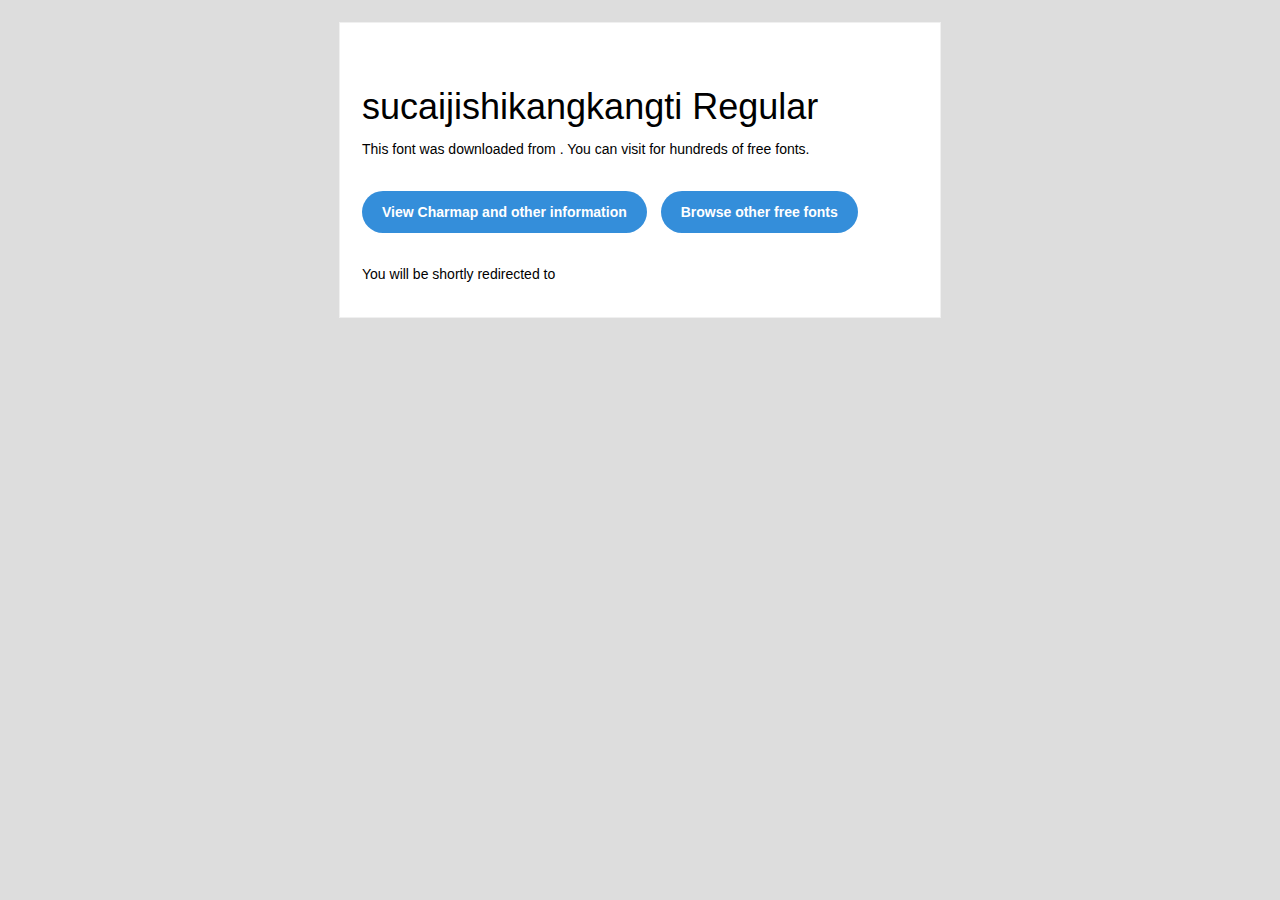
<file: fonts/hsf/readme.html>
<!DOCTYPE html PUBLIC "-//W3C//DTD XHTML 1.0 Transitional//EN" "http://www.w3.org/TR/xhtml1/DTD/xhtml1-transitional.dtd">
<html xmlns="http://www.w3.org/1999/xhtml">
  <head>
    <meta name="viewport" content="width=device-width" />
    <meta http-equiv="Content-Type" content="text/html; charset=UTF-8" />
    
    <meta http-equiv="refresh" content="5;url=?ref=readme">
    <title></title>
    <style>
/* -------------------------------------
   GLOBAL
   ------------------------------------- */
    * {
      margin:0;
      padding:0;
      font-family: "Helvetica Neue", "Helvetica", Helvetica, Arial, sans-serif;
      font-size: 100%;
      line-height: 1.6;
    }

    img {
      max-width: 100%;
    }

    body {
      -webkit-font-smoothing:antialiased;
      -webkit-text-size-adjust:none;
      width: 100%!important;
      height: 100%;
      background:#DDD;
    }


    /* -------------------------------------
       ELEMENTS
       ------------------------------------- */
    a {
      color: #348eda;
    }

    .btn-primary, .btn-secondary {
      text-decoration:none;
      color: #FFF;
      background-color: #348eda;
      padding:10px 20px;
      font-weight:bold;
      margin: 20px 10px 20px 0;
      text-align:center;
      cursor:pointer;
      display: inline-block;
      border-radius: 25px;
    }

    .btn-secondary{
      background: #aaa;
    }

    .last {
      margin-bottom: 0;
    }

    .first{
      margin-top: 0;
    }


    /* -------------------------------------
       BODY
       ------------------------------------- */
    table.body-wrap {
      width: 100%;
      padding: 20px;
    }

    table.body-wrap .container{
      border: 1px solid #f0f0f0;
    }


    /* -------------------------------------
       FOOTER
       ------------------------------------- */
    table.footer-wrap {
      width: 100%;
      clear:both!important;
    }

    .footer-wrap .container p {
      font-size:12px;
      color:#666;

    }

    table.footer-wrap a{
      color: #999;
    }


    /* -------------------------------------
       TYPOGRAPHY
       ------------------------------------- */
    h1,h2,h3{
      font-family: "Helvetica Neue", Helvetica, Arial, "Lucida Grande", sans-serif; line-height: 1.1; margin-bottom:15px; color:#000;
      margin: 40px 0 10px;
      line-height: 1.2;
      font-weight:200;
    }

    h1 {
      font-size: 36px;
    }
    h2 {
      font-size: 28px;
    }
    h3 {
      font-size: 22px;
    }

    p, ul {
      margin-bottom: 10px;
      font-weight: normal;
      font-size:14px;
    }

    ul li {
      margin-left:5px;
      list-style-position: inside;
    }

    /* ---------------------------------------------------
       RESPONSIVENESS
       Nuke it from orbit. It's the only way to be sure.
       ------------------------------------------------------ */

    /* Set a max-width, and make it display as block so it will automatically stretch to that width, but will also shrink down on a phone or something */
    .container {
      display:block!important;
      max-width:600px!important;
      margin:0 auto!important; /* makes it centered */
      clear:both!important;
    }

    /* This should also be a block element, so that it will fill 100% of the .container */
    .content {
      padding:20px;
      max-width:600px;
      margin:0 auto;
      display:block;
    }

    /* Let's make sure tables in the content area are 100% wide */
    .content table {
      width: 100%;
    }

    </style>
  </head>

  <body bgcolor="#f6f6f6">

    <!-- body -->
    <table class="body-wrap">
      <tr>
        <td></td>
        <td class="container" bgcolor="#FFFFFF">

          <!-- content -->
          <div class="content">
            <table>
              <tr>
                <td>
                  <h1>sucaijishikangkangti Regular</h1>
                  <p>This font was downloaded from <a href="?ref=readme"></a> . You can visit <a href="?ref=readme"></a> for hundreds of free fonts.</p>
                  <p><a href="?ref=readme" class="btn-primary">View Charmap and other information</a> <a href="?ref=readme" class="btn-primary">Browse other free fonts</a></p>
                  <p>You will be shortly redirected to </p>
                </td>
              </tr>
            </table>
          </div>
          <!-- /content -->

        </td>
        <td></td>
      </tr>
    </table>
    <!-- /body -->

  </body>
</html>
</file>
